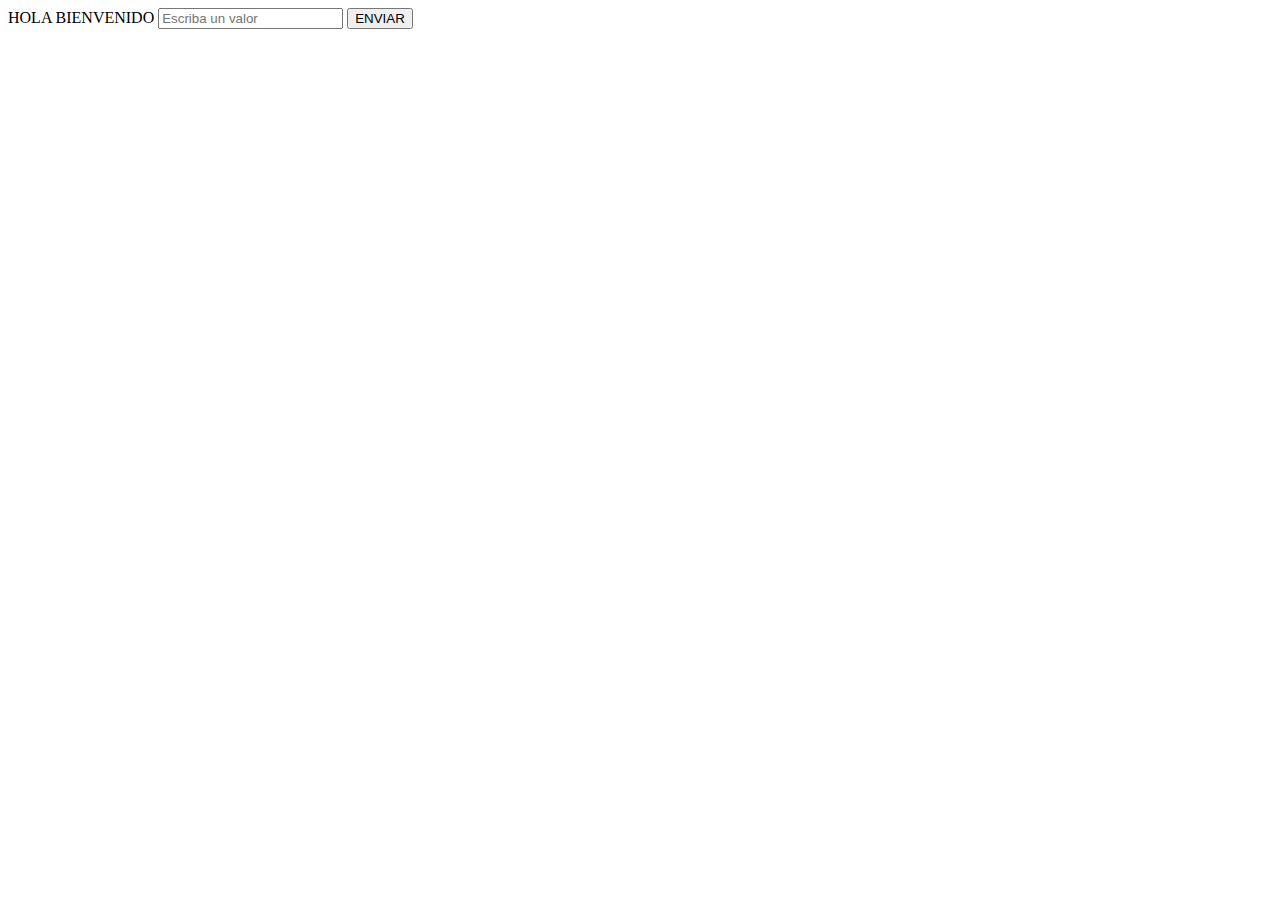
<file: html/clasejs.html>
<!DOCTYPE html>
<html lang="en">
<head>
    <meta charset="UTF-8">
    <meta http-equiv="X-UA-Compatible" content="IE=edge">
    <meta name="viewport" content="width=device-width, initial-scale=1.0">
    <title>Document</title>
</head>
<body>
    HOLA BIENVENIDO
    <input type="text" id="valor" placeholder="Escriba un valor">
    <button id="btn_enviar" onclick="calcular()">ENVIAR</button>
    <h1 id="titulo"></h1>
    <script>
        //VARIABLES
        const nameuno = "CUALQUIER COSA";
        var name_dos = "CUALQUIER COSA";
        let nameTres = "CUALQUIER COSA";
        //TIPOS DE DATOR
        let num_a= 5;
        let num_b= 10.2;
        let boolean = false;
        let stringvar = "Hola";
        let arraynum = [1,2,3,4,5,"6","7","8"];
        let dias_semana = ["Lunes","Martes","Miercoles","Jueves","Viernes"];
        let users = [
            {name:"Jesus", last_name:"Ojeda", age:19},
            {name:"Jose", last_name:"Barragan", age:19},
            {name:"Cristiano", last_name:"Messi", age:19}
        ]
        //OPERADORES MATEMATICOS + - * / %  ^
        let suma = num_a + num_b;
        let resta = num_b - num_a;
        let multi = num_a * num_b;
        let divi = num_b / num_a;
        let module = num_b % num_a;
        let expo = num_a ^ num_b;
        resta = Math.round(resta);
        console.log("Suma = " + suma + "\nResta = " + resta +"\nmultiplicacion = "+ multi);
        let concatenar = "Suma ".concat(suma);
        console.log(concatenar);
        //OPERADORES DE COMPARACION < / > / <> / >= / <= / = / == / ===
        //OPERADORES LOGICOS : Ternario : ? / and && / or || / Negacion, Diferente, contrario : ! 
        var elvisLives = Math.PI > 4 ? "Sip" : "Nop";
        console.log(elvisLives);
        let operador = true;
        console.log(!operador);
        //ESTRUCTURA CONDICIONALES : IF / ELSE / ELSEIF 
        let cantarray = arraynum.length;
        if(cantarray > 7){
            console.log(cantarray);
            console.log(arraynum[4])
            console.log(dias_semana[2]);
            console.log(dias_semana);
            console.log(users[2].name)
        }
        for(let i=0;i<dias_semana.length;i++){
            console.log(dias_semana[i]);
        }
        let i = 0;
        while(i<users.length){
            console.log(users[i].name)
            i++
        }
        function calcular () {
            let namevar = document.getElementById("valor").value;
            namevar = namevar.toUpperCase();
            document.getElementById("titulo").innerText = namevar;
        }
        document.getElementById("btn_enviar").addEventListener("click",function(){
            document.getElementById("titulo").style.color = "red";
            document.getElementById("titulo").style.backgroundColor = "aqua";
        })
    </script>
</body>
</html>
</file>
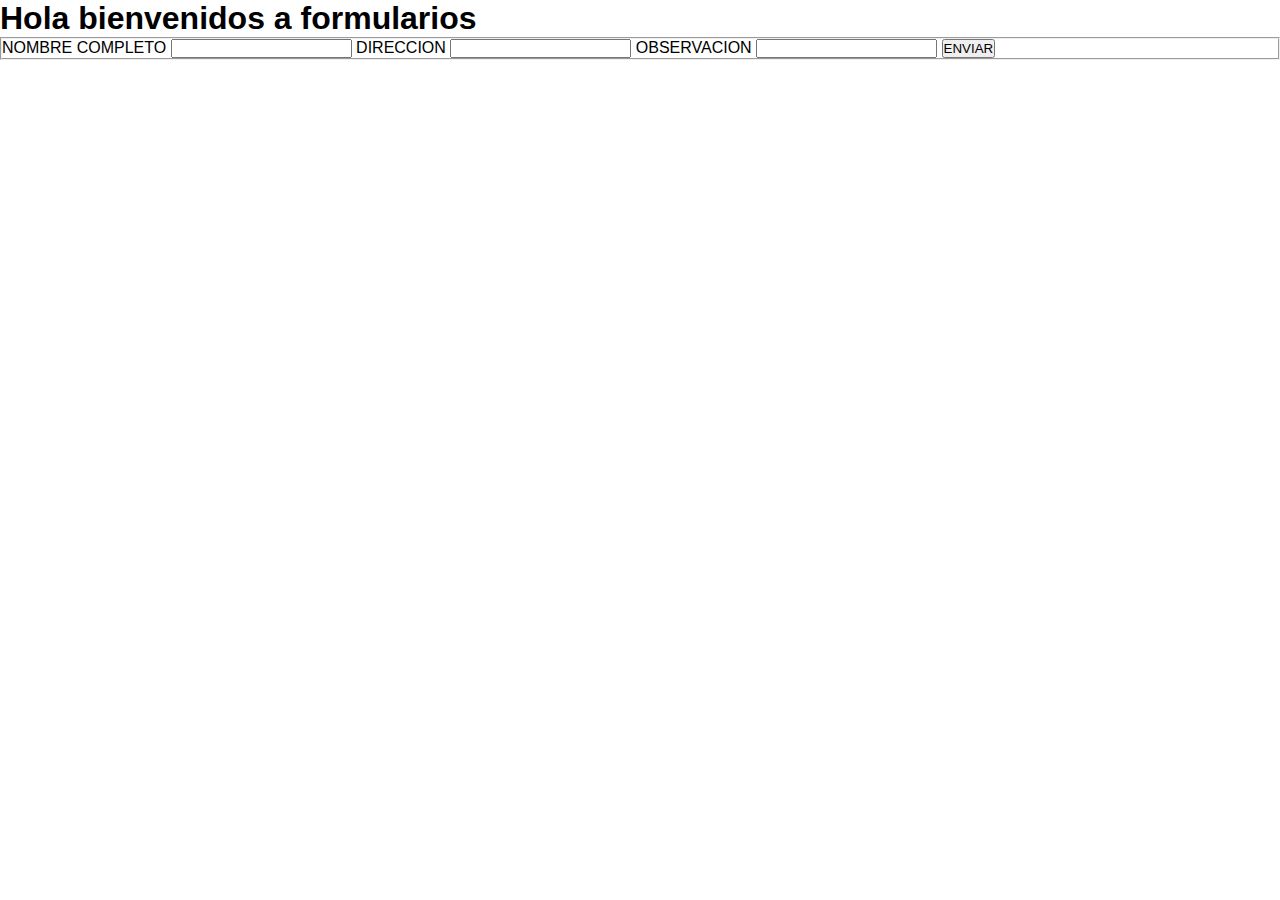
<file: html/form.html>
<!DOCTYPE html>
<html lang="en">
<head>
    <meta charset="UTF-8">
    <meta http-equiv="X-UA-Compatible" content="IE=edge">
    <meta name="viewport" content="width=device-width, initial-scale=1.0">
    <link rel="stylesheet" href="../css/style.css">
    <link rel="icon" href="img/cr7siu.jpg" type="image/jpg">
    <title>FORM</title>
</head>
<body>
    <h1>Hola bienvenidos a formularios</h1>
    <fieldset>
        <form action="">
            <label for="">NOMBRE COMPLETO</label>
            <input type="text">
            
            <label for="">DIRECCION</label>
            <input type="text">
            
            <label for="">OBSERVACION</label>
            <input type="text">
            <button>ENVIAR</button>
        </form>
    </fieldset>
</body>
</html>
</file>
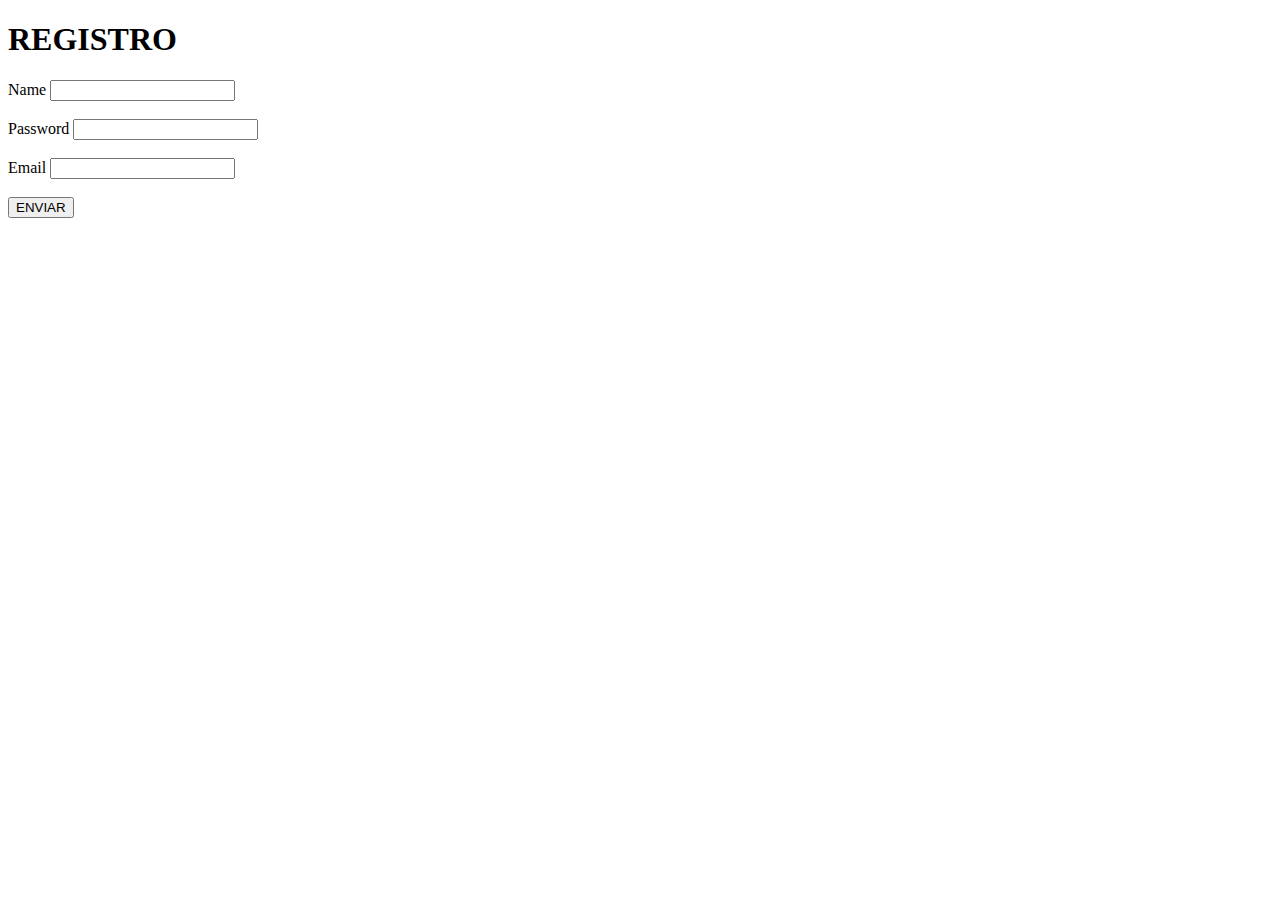
<file: html/formjs.html>
<!DOCTYPE html>
<html lang="en">
<head>
    <meta charset="UTF-8">
    <meta http-equiv="X-UA-Compatible" content="IE=edge">
    <meta name="viewport" content="width=device-width, initial-scale=1.0">
    <title>Document</title>
</head>
<body>
    <form action="" id="form">
        <h1>REGISTRO</h1>
        <div class="grupo">
            <label for="">Name</label>
            <input type="text" id="name">
        </div>
        <br>
        <div class="grupo">
            <label for="">Password</label>
            <input type="password" id="password">
        </div>
        <br>
        <div class="grupo">
            <label for="">Email</label>
            <input type="email" id="email">
        </div>
        <br>
        <button type="submit">ENVIAR</button>
        <p id="espacioinfo"></p>
    </form> 
    <script>
        const form = document.getElementById("form");
        const name = document.getElementById("name");
        const email = document.getElementById("email");
        const password = document.getElementById("password");
        const espacioinfo = document.getElementById("espacioinfo");
        form.addEventListener("submit", nombre=>{
            nombre.preventDefault();
            let val_email = /^\w+([\.-]?\w+)*@\w+([\.-]?\w+)*(\.\w{2,3})+$/;
            let info = "";
            let validar = false;
            if(name.value.length < 3){
                info += "Nombre demasiado corto<br>";
                validar = true;
            }
            if(password.value.length < 8){
                info += "Contraseña muy corta<br>";
                validar = true;
            }
            if(!val_email.test(email.value)){
                info += "Email invalido<br>";
                validar = true;
            }
            if(validar){
                espacioinfo.innerHTML = info;
                espacioinfo.style.color = "red";
            }
            else{
                espacioinfo.innerHTML = "Enviado con exito";
                espacioinfo.style.color = "green";
            }
        })
    </script>
</body>
</html>
</file>
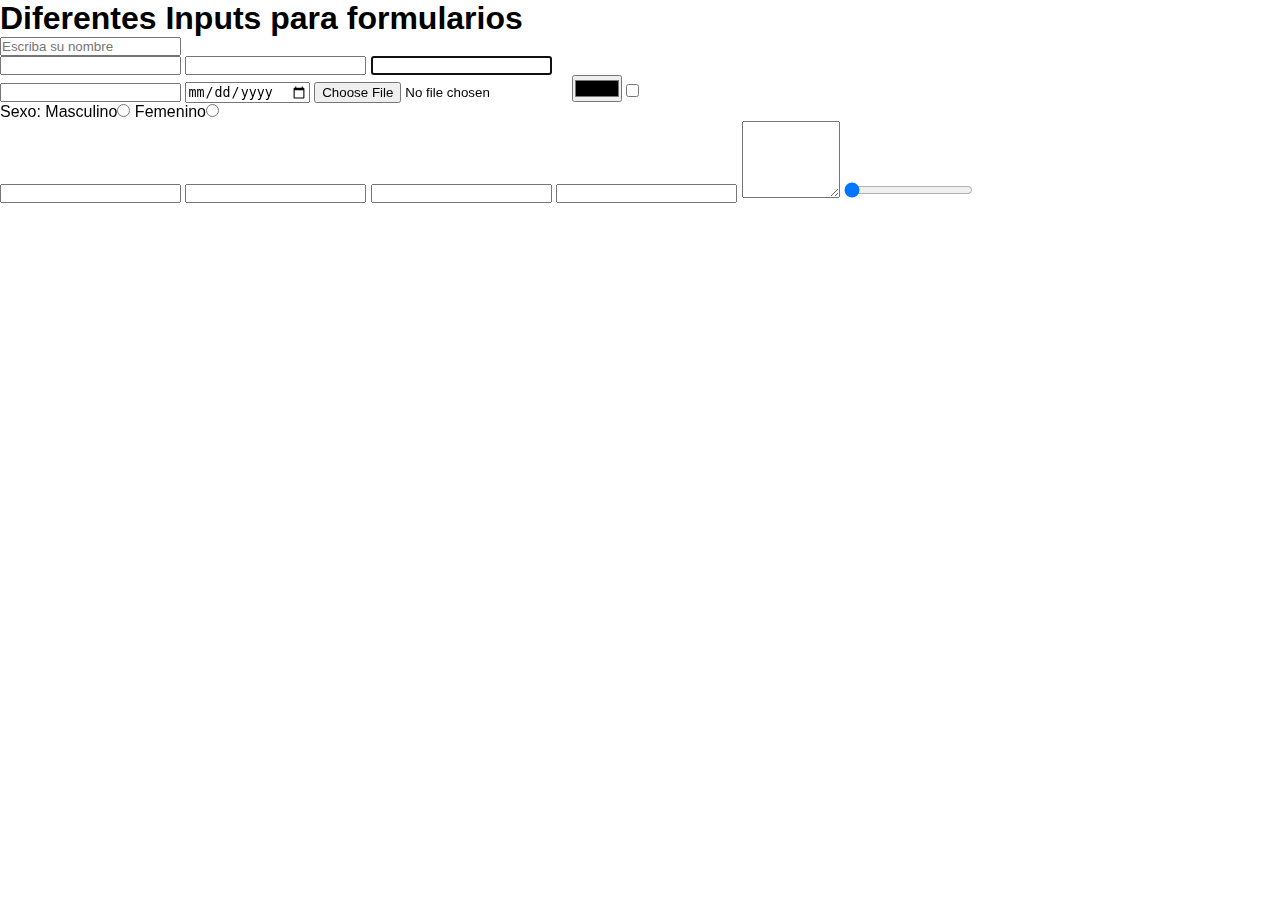
<file: html/newform.html>
<!DOCTYPE html>
<html lang="en">
<head>
    <meta charset="UTF-8">
    <meta http-equiv="X-UA-Compatible" content="IE=edge">
    <meta name="viewport" content="width=device-width, initial-scale=1.0">
    <link rel="stylesheet" href="../css/style.css">
    <link rel="icon" href="img/cr7siu.jpg" type="image/jpg">
    <title>INPUTS DE HTML</title>
</head>
<body>
    <h1>Diferentes Inputs para formularios</h1>
    <input type="text" placeholder="Escriba su nombre" id="nombrepersona" class="tipoinputs">
    <br>
    <input type="text"  autocomplete="on">
    <input type="text"  autocomplete="off">
    <input type="text" autofocus>
    <br>
    <input type="password" class="tipoinputs">
    <input type="date" class="tipoinputs">
    <input type="file">
    <input type="color">
    <input type="checkbox">
    <br>
    <label for="sexo">Sexo:</label>
    Masculino<input type="radio" name="sexo" id="mas" value="H">
    Femenino<input type="radio" name="sexo" id="fem" value="M">
    <br>
    <input type="email">
    <input type="tel" maxlength="10" minlength="10">
    <input type="number" name="" id="">
    <input type="search" name="" id="">
    <textarea name="" id="" cols="10" rows="5"></textarea>
    <input type="range" min="0" max="5" step="1" value="0">
</body>
</html>
</file>
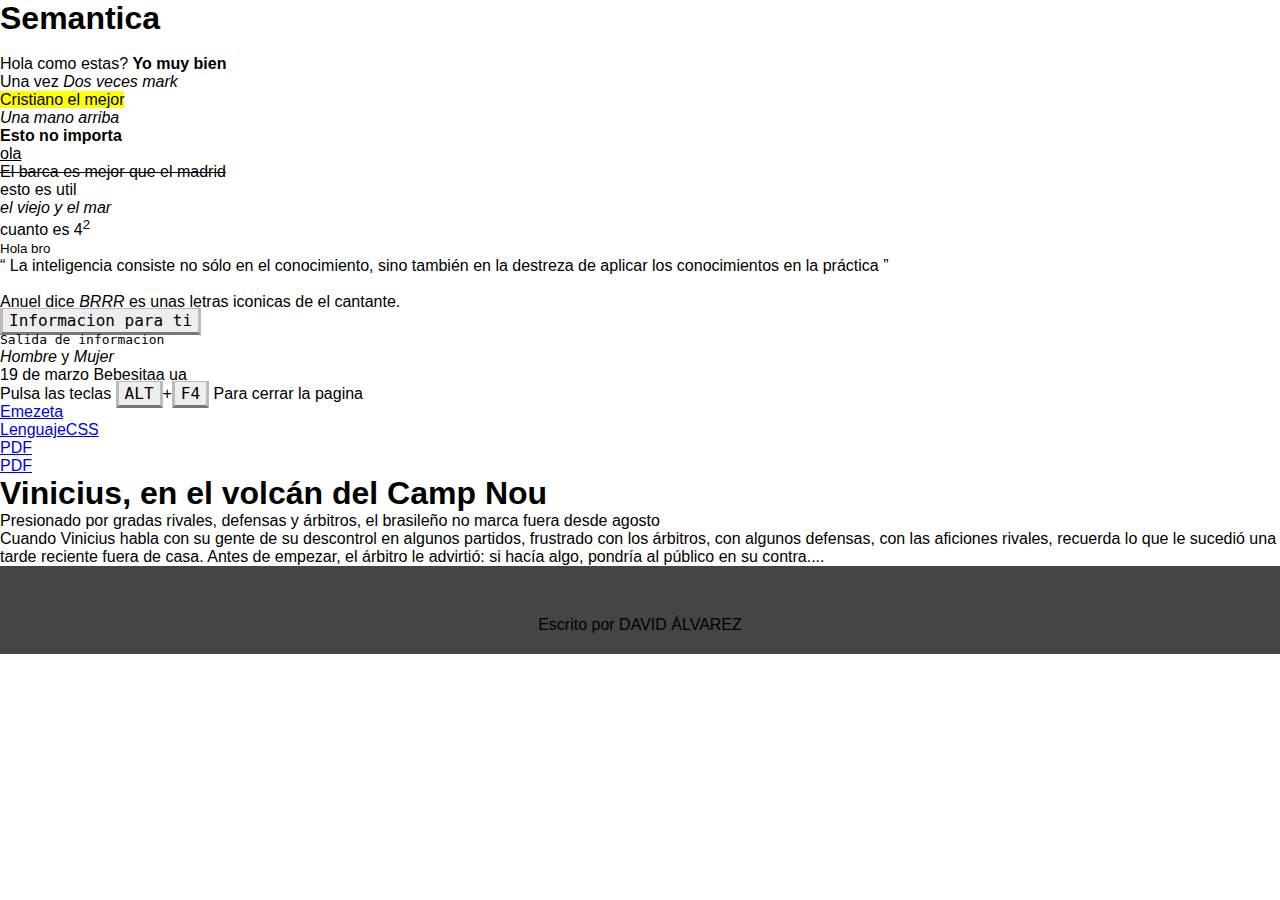
<file: html/semantica.html>
<!DOCTYPE html>
<html lang="en">
<head>
    <meta charset="UTF-8">
    <meta http-equiv="X-UA-Compatible" content="IE=edge">
    <meta name="viewport" content="width=device-width, initial-scale=1.0">
    <link rel="stylesheet" href="../css/style.css">
    <link rel="icon" href="img/cr7siu.jpg" type="image/jpg">
    <title>Semantica</title>
</head>
<body>
    <h1>Semantica</h1>
    <wbr>
    <p>Hola como estas? <strong>Yo muy bien</strong></p>
    <p>Una vez <em>Dos veces mark</em></p>
    <p><mark>Cristiano el mejor</mark></p>
    <p><i>Una mano arriba</i></p>
    <p><b>Esto no importa</b></p>
    <p><u>ola</u></p>
    <p><s>El barca es mejor que el madrid</s></p>
    <p><span>esto es util</span></p>
    <p><cite>el viejo y el mar</cite></p>
    <p>cuanto es 4<sup>2</sup></p>
    <p><small>Hola bro</small></p>
    <p>
        <q cite="https://lenguajehtml.com/html/semantica/etiquetas-html-de-texto/">
            La inteligencia consiste no sólo en el conocimiento, sino también en la destreza de aplicar los conocimientos en la práctica
        </q>
    </p>
    <wbr>
    <p>
        Anuel dice <dfn><abbr title="frase de anuel">BRRR</abrr></dfn> es unas letras iconicas de el cantante.
    </p>
    <p><kbd>Informacion para ti</kbd></p>
    <p><samp>Salida de informacion</samp></p>
    <p><var>Hombre</var> y <var>Mujer</var></p>
    <p><time datetime="2022-03-19">19 de marzo</time> <data value="BB">Bebesitaa  ua</data></p>
    <p>Pulsa las teclas <kbd>ALT</kbd>+<kbd>F4</kbd> Para cerrar la pagina</p>
    <style>
    kbd {
  font-family: "Victor Mono", monospace;
  padding: 2px 6px;
  background: #eee;
  border: 3px solid #bbb;
  border-top-width: 1px;
  border-bottom: 3px solid #777;
  }
  </style>
  <ul>
    <li><a rel="author" href="http://www.emezeta.com/">Emezeta</a></li>
    <li><a href="http://lenguajecss.com/" target="_blank">LenguajeCSS</a></li>
    <li><a href="http://pagina.com/documento.pdf" download="A-38.pdf">PDF</a></li>
    <li><a href="http://pagina.com/documento-en.pdf" hreflang="en">PDF</a></li>
  </ul>
  <div class="articulo">
    <header>
        <h1>Vinicius, en el volcán del Camp Nou</h1>
    <p class="intro">Presionado por gradas rivales, defensas y árbitros, el brasileño no marca fuera desde agosto</p>
     </header>
    <p class="contenido">Cuando Vinicius habla con su gente de su descontrol en algunos partidos, frustrado con los árbitros, con algunos defensas, con las aficiones rivales, recuerda lo que le sucedió una tarde reciente fuera de casa. Antes de empezar, el árbitro le advirtió: si hacía algo, pondría al público en su contra....</p>
    <footer>
        <p class="pie">Escrito por DAVID ÁLVAREZ</p>
    </footer>
  </div>
</body>
</html>
</file>
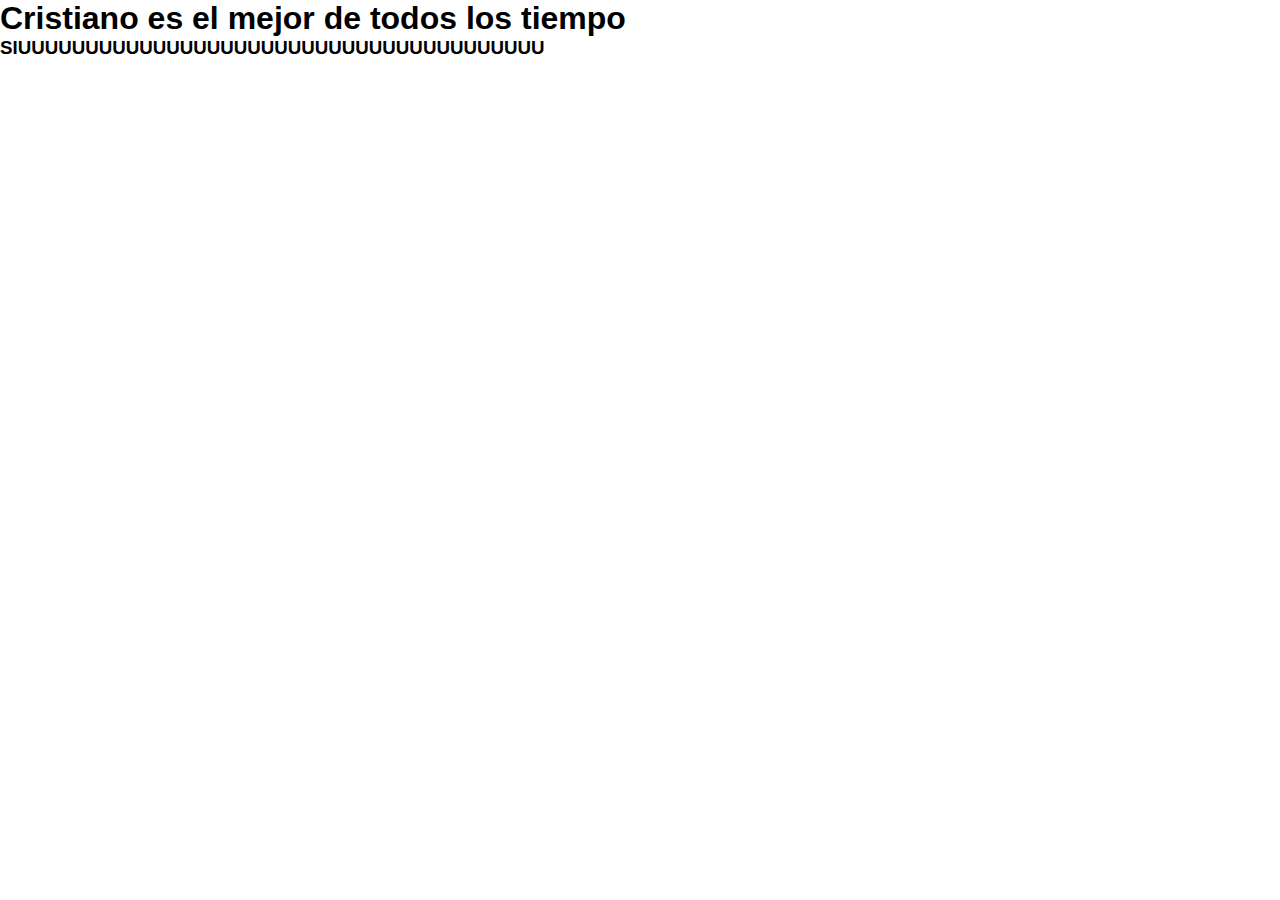
<file: html/subpagina.html>
<!DOCTYPE html>
<html lang="en">
<head>
    <meta charset="UTF-8">
    <meta http-equiv="X-UA-Compatible" content="IE=edge">
    <meta name="viewport" content="width=device-width, initial-scale=1.0">
    <link rel="stylesheet" href="../css/style.css">
    <link rel="icon" href="img/cr7siu.jpg" type="image/jpg">
    <title>La verdad</title>
</head>
<body>
    <h1>Cristiano es el mejor de todos los tiempo</h1>
    <h3>SIUUUUUUUUUUUUUUUUUUUUUUUUUUUUUUUUUUUUUUU</h3>
</body>
</html>
</file>
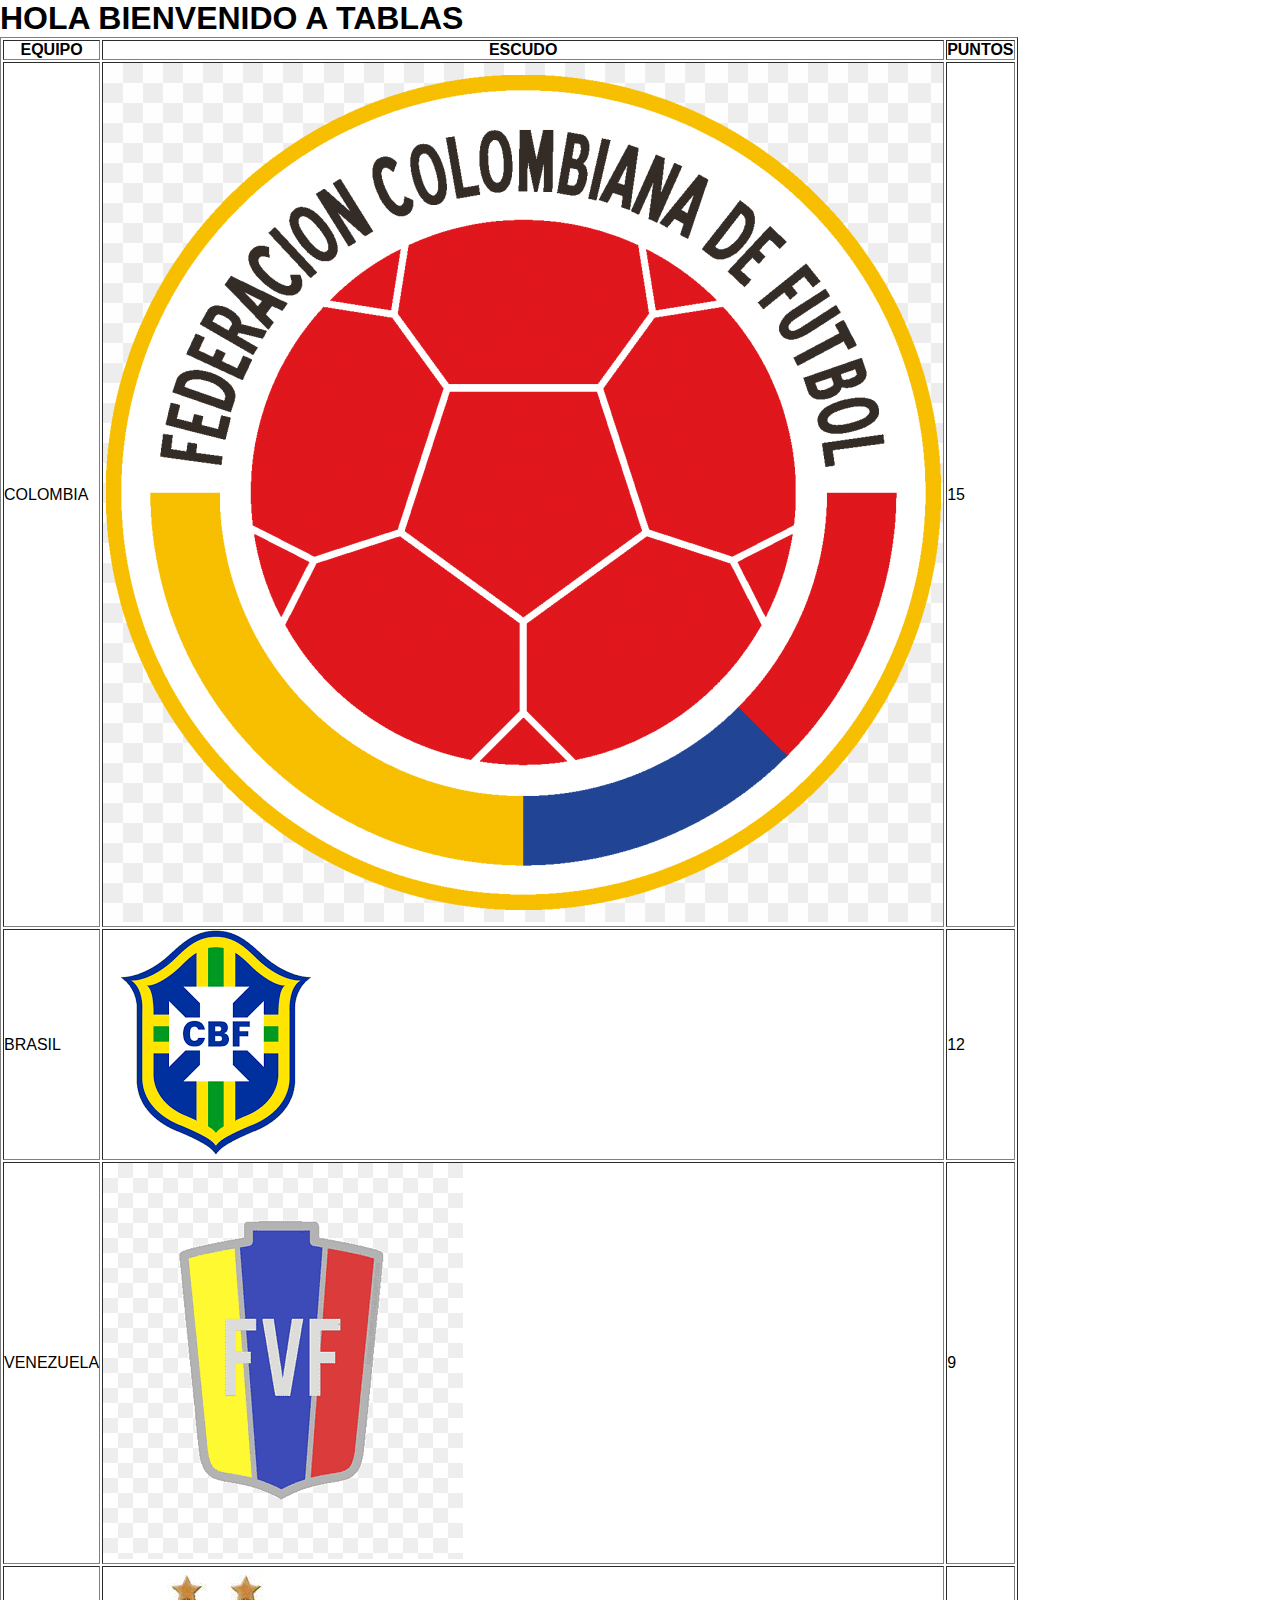
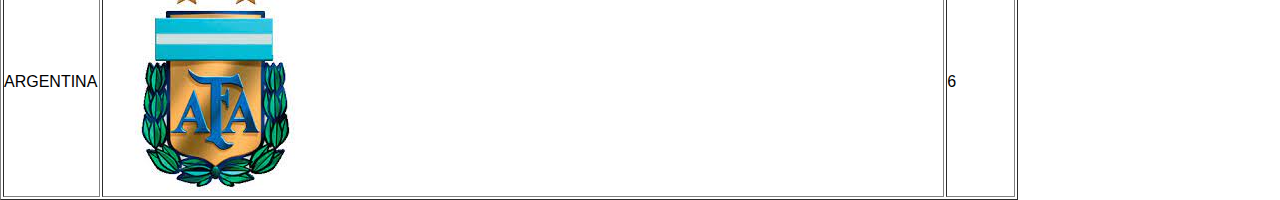
<file: html/tablas.html>
<!DOCTYPE html>
<html lang="en">
<head>
    <meta charset="UTF-8">
    <meta http-equiv="X-UA-Compatible" content="IE=edge">
    <meta name="viewport" content="width=device-width, initial-scale=1.0">
    <link rel="stylesheet" href="../css/style.css">
    <link rel="icon" href="img/cr7siu.jpg" type="image/jpg">
    <title>Tablas</title>
</head>
<body>
    <h1>HOLA BIENVENIDO A TABLAS</h1>
    <table border="1">
        <thead>
            <tr>
                <th>EQUIPO</th>
                <th>ESCUDO</th>
                <th>PUNTOS</th>
            </tr>
        </thead>
        <tbody>
            <tr>
                <td>COLOMBIA</td>
                <td><img src="../img/colombia.png" alt="escudo colombia"></td>
                <td>15</td>
            </tr>
            <tr>
                <td>BRASIL</td>
                <td><img src="[data-uri]" alt="escudo brasil"></td>
                <td>12</td>
            </tr>
            <tr>
                <td>VENEZUELA</td>
                <td><img src="../img/venezuela.png" alt="escudo venezuela"></td>
                <td>9</td>
            </tr>
            <tr>
                <td>ARGENTINA</td>
                <td><img src="[data-uri]" alt="escudo argentina"></td>
                <td>6</td>
            </tr>
        </tbody>
    </table>
</body>
</html>
</file>
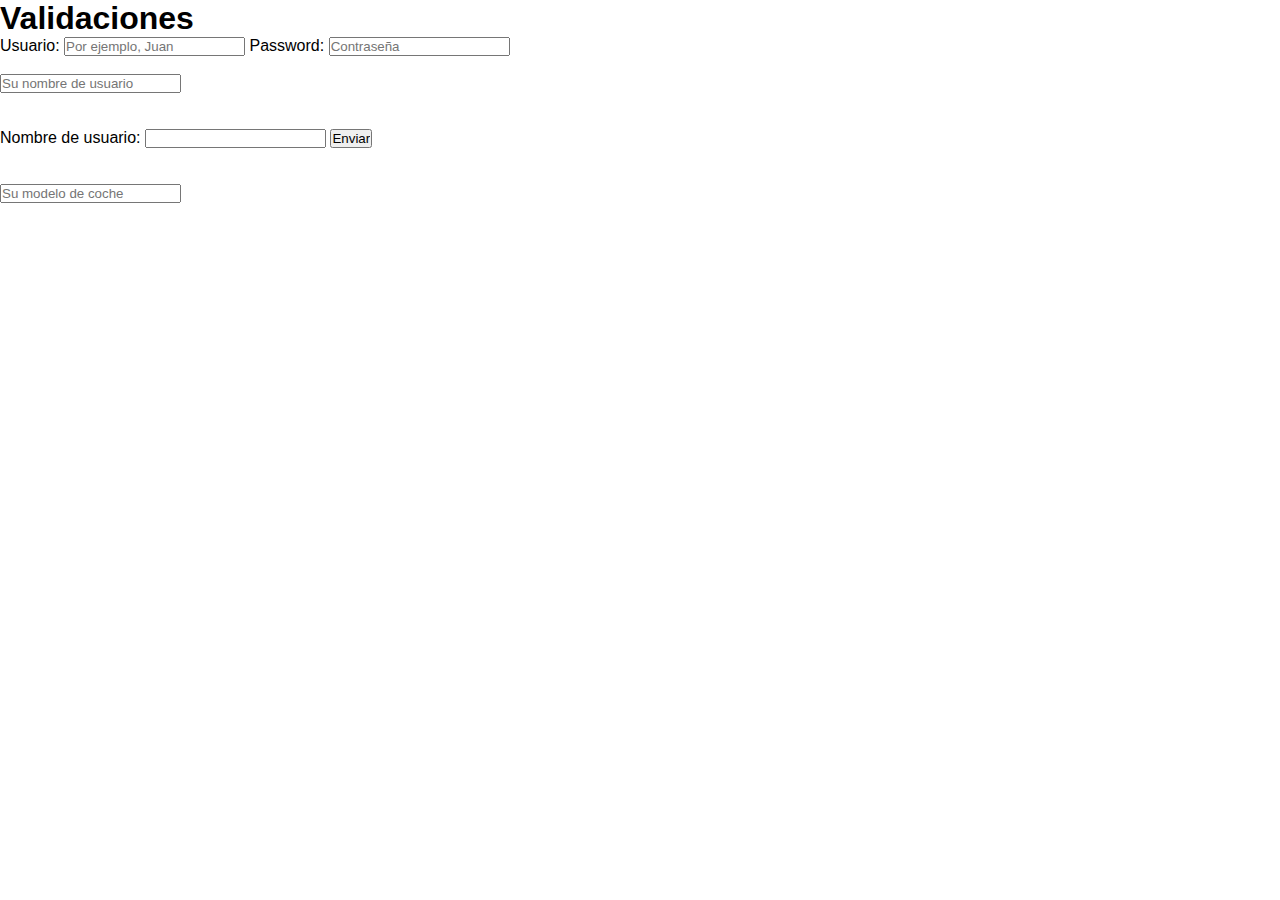
<file: html/validaciones.html>
<!DOCTYPE html>
<html lang="en">
<head>
    <meta charset="UTF-8">
    <meta http-equiv="X-UA-Compatible" content="IE=edge">
    <meta name="viewport" content="width=device-width, initial-scale=1.0">
    <link rel="stylesheet" href="../css/style.css">
    <link rel="icon" href="img/cr7siu.jpg" type="image/jpg">
    <title>Validaciones</title>
</head>
<body>
    <h1>Validaciones</h1>
    <form name="formulario" method="post" action="/send.php">
        
        Usuario:
        <input type="text" name="nombre" placeholder="Por ejemplo, Juan"
               minlength="5" maxlength="40" required />
        
        Password:
        <input type="password" name="pass" placeholder="Contraseña"
               minlength="11" required />
    </form>
    <br>
    <form name="formulario" method="post" action="/send.php">
        <input type="text" name="nombre" placeholder="Su nombre de usuario"
               minlength="5" maxlength="40" required pattern="[A-Za-z0-9]+" />
    </form>
    <br>
    <br>
    <form name="formulario" method="post" action="/send.php">
        
        Nombre de usuario:
        <input type="text" name="nombre" value="" />
        
        <input type="submit" value="Enviar" />
      </form>
    <br>
    <br>
    <form name="formulario" method="post" action="/send.php">
        <input type="text" name="coche" placeholder="Su modelo de coche"
               required pattern="A|a(1|3|4|15)"
               title="Modelos posibles: A1, A3, A4 y A15" />
    </form>
</body>
</html>
</file>
<file: css/style.css>
*{
    margin: 0; /* Distancia entre elementos */
    padding: 0; /* Distacia interna */
}

body{
    font-family: 'Roboto', sans-serif;
}

.contenedor{
    width: 90%;
    max-width: 1500px;
    margin: auto;
}

nav{
    width: 100%;
    height: 80px;
    background-color: aliceblue;
    border-bottom: 1px solid transparent;
    box-shadow: 1px 1px 10px 0 rgba(0,0, .2);
    position: fixed;
    top: 0;
    z-index: 100;
}

.nav{
    display: flex;
    justify-content: space-between;
    height: 80px;
    width: 100%;
    align-items: center;
    padding: 0 40px;
}

.nav .logo {
    height: 80px;
}

.nav .logo img{
    height: 100%;
}

.enlaces-header {
    font-weight: 300;
    margin: auto;
    transition: all ease-in-out .6s;
}

.nav .enlaces-header a{
    color: rgb(0, 0, 0);
    text-decoration: none;
    margin-left: 15px;
}

.hamburguer{
    height: 80px;
    width: 80px;
    text-align: center;
    z-index: 100;
    cursor: pointer;
    transition: color 0.5s ease-in;
    display: none;
}

.hamburguer > i {
    font-size: 25px;
    line-height: 80px;
}

.contenido-header{
    width: 100%;
    height: 600px;
    display: flex;
    justify-content: center;
    align-items: center;
}

.contenido-header > img {
    height: 100px;
    width: 100px;
}
/*s ############## education """"""""""""""""""*/

.section-education{
    background-color: #6d6d6d;
}

.section-education .tittle{
    display: block;
    margin: 15px 0;
    width: 100%;
    text-align: center;
    text-transform: uppercase;
    align-items: center;
}

.content-education{
    display: flex;
    flex-wrap: wrap;
    justify-content: space-around;
    padding-bottom: 30px;
}

.education{
    width: 30%;
    background-color: #fff;
    border-radius: 8px;
    padding: 30px;
}

.education i{
    border: 2px solid #d03d3d;
    border-radius: 50%;
    background-color: #d03d3d;
    color: #fff;
    width: 40px;
    height: 40px;
    font-size: 22px;
    text-align: center;
    line-height: 36px;
}

.education:hover{
    background-color: #d03d3d;
    box-shadow: 0 0 8px gray;
    transition: all ease-in-out .4s;
    color: #fff;
}

.content-education .education a{
    color: gray;
    font-size: 12px;
    text-decoration: none;
}

.content-education .education a:hover{
    background-color: #fff;
    transition: all ease-in-out .2s;
}
/* ############################## CERTIFICADOS ########################*/

.section-certificates .tittle{
    display: block;
    margin: 15px 0 0 0;
    width: 100%;
    text-align: center;
    text-transform: uppercase;
}

.content-certificates{
    display: flex;
    flex-wrap: wrap;
    justify-content: space-evenly;
    padding-bottom: 30px;
}

.certificates{
    width: 22%;
    border-radius: 5px;
    border: 2px solid #d03d3d;
    padding: 15px;
    text-align: center;
    margin: 15px;
}

.certificates img{
    height: 250px;
    width: auto;
}

.certificates a{
    font-size: 12px;
    text-decoration: none;
    color: gray;
}

.certificates:hover{
    background-color: #d03d3d;
    box-shadow: 0 0 8px #d03d3d;
    color: #fff;
    transform: scale(1.1);
    transition: all ease-in-out .7s;
}

.certificates a:hover{
    color: #fff;
}
/* ################################## PIE DE PAGINA ############################################### */
footer {
    background-color: #454545;
    padding: 50px 0 20px 0;
    overflow: hidden;
    display: flex;
    flex-wrap: wrap;
    justify-content: space-evenly;
    margin: auto;
}

.partFooter {
    width: 22%;
    text-align: center;
}

.partFooter img {
    width: 60%;
}

.partFooter h4 {
    color: #fff;
    font-size: 20px;
    font-weight: 400;
    margin-bottom: 15px;
    background-color: #d03d3d;
    padding: 5px 0;
    border: 1px solid #d03d3d;
    border-radius: 5px;
}

.contact {
    margin: 10px;
    display: block;
    text-align: left;
}

.contact > i {
    float: left;
    margin: 0 0 0 10px;
    color: #fff;
    border-radius: 50%;
    border: 1px solid #fff;
    height: 30px;
    width: 30px;
    line-height: 28px;
    text-align: center;
    align-items: center;
}

.contact > p {
    margin-left: 50px;
    align-items: center;
    line-height: 28px;
    font-weight: 500;
    color: #fff;
}

.partFooter > a {
    display: block;
    text-decoration: none;
    color: #fff;
    margin-bottom: 10px;
    font-weight: 500;
    padding: 5px;
}

.partFooter > a:hover {
    background-color: #d03d3d;
    border-color: #d03d3d;
    border-radius: 5px;
    transition: all ease-in-out .6s;
}

.social-media > a > i {
    font-size: 20px;
    display: inline-block;
    color: #fff;
    border: 1px solid #fff;
    width: 38px;
    height: 38px;
    line-height: 36px;
    cursor: pointer;
    margin-top: 20px;
    text-align: center;
    transition: all ease-in-out .3s;
    margin-right: 5px;
    border-radius: 50%;
}

.social-media > a > i:hover {
    background-color: #d03d3d;
    border-color: #d03d3d;
}

/*################################################# BREAKPOINTS ##################################################*/

@media screen AND (max-width: 700px){
    .hamburguer{
        display: block;
    }

    .enlaces-header{
        position: fixed;
        background-color: #d03d3d;
        top: 0;
        right: 0;
        width: 100%;
        height: 100vh;
        display: flex;
        align-items: center;
        flex-direction: column;
        clip-path: circle(0.0% at 0 0);
    }

    .nav .hamburgueropen{
        clip-path: circle(150.0% at 0 0);
    }

    .nav .enlaces-header a{
        color: #fff;
        background-color: #d36464;
        text-transform: uppercase;
        font-weight: 800;
        width: 50%;
        text-align: center;
        margin-top: 20px;
    }

    h1 {
        font-size: 28px;
        margin-top: 10px;
    }

    .textos-header{
        margin: 0px;
    }

    .contenido-header{
        display: block;
        height: auto;
        margin-bottom: 15px;
    }

    .contenido-header > img{
        margin: 25px 0 0 0;
        width: 150px;
        height: 150px;
    }

    /* SECTION EDUCATION */
    .education{
        width: 90%;
        margin-bottom: 15px;
    }

    /* SECTION CERTIFICATES */

    .certificates{
        width: 35%;
    }

    .certificates img{
        height: 80px;
    }

    /* SECTION FOOTER */

    .partFooter img{
        display: none;
    }

    .partFooter{
        width: 90%;
    }
}
</file>
